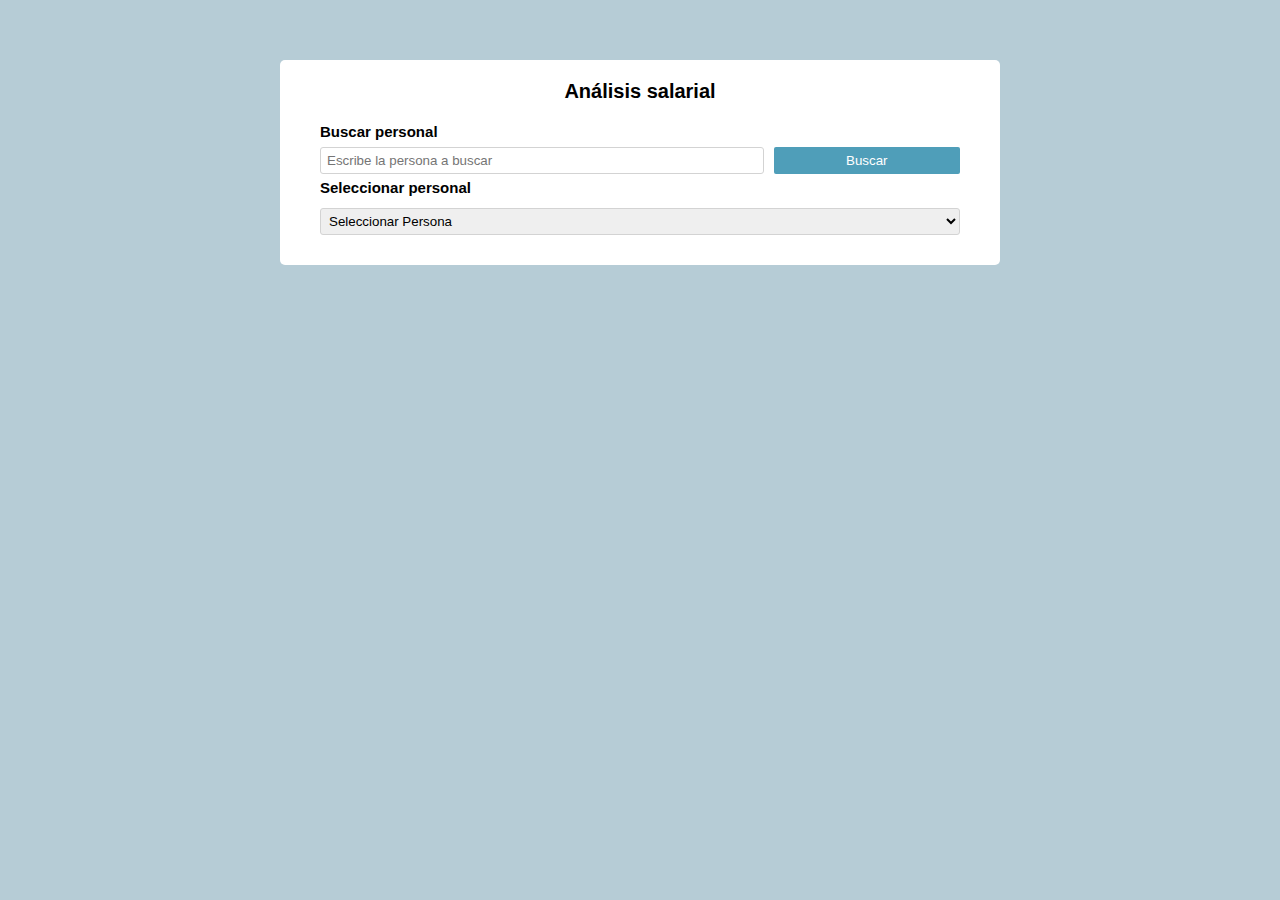
<file: index.html>
<!DOCTYPE html>
<html lang="en">

<head>
    <meta charset="UTF-8">
    <meta http-equiv="X-UA-Compatible" content="IE=edge">
    <meta name="viewport" content="width=device-width, initial-scale=1.0">
    <title>Taller de Matemáticas con JavaScript</title>
    <link rel="stylesheet" href="./salarios.css">
</head>

<body>
    <!-- <h1>Taller de Matmáticas con JavaScript</h1>
    <p>
        Por favor, abre la consola del inspector de elementos
    </p> -->
    <main>
        <h2 class="title">Análisis salarial</h2>
        
        <div class="form">
            <label for="encontrarPersona">Buscar personal</label>
            <div class="inputBtnContainer">
                <div class="input-container">
                    <input id="encontrarPersona" value="" type="text" placeholder="Escribe la persona a buscar">
                </div>
                <button class="btnBuscar" >Buscar</button>
            </div>
            <label for="selectPerson">Seleccionar personal</label>
            <select name="selectPerson" id="selectPerson">
                <option value="Seleccionar Persona">Seleccionar Persona</option>
            </select>
        </div>
        <div class="result-container">
        </div>


    </main>

    <script src="./platzimath.js"></script>
    <script src="./salarios.js"></script>
    <script src="./analisis.js"></script>
    <script src="./reto.js"></script>
</body>

</html>
</file>
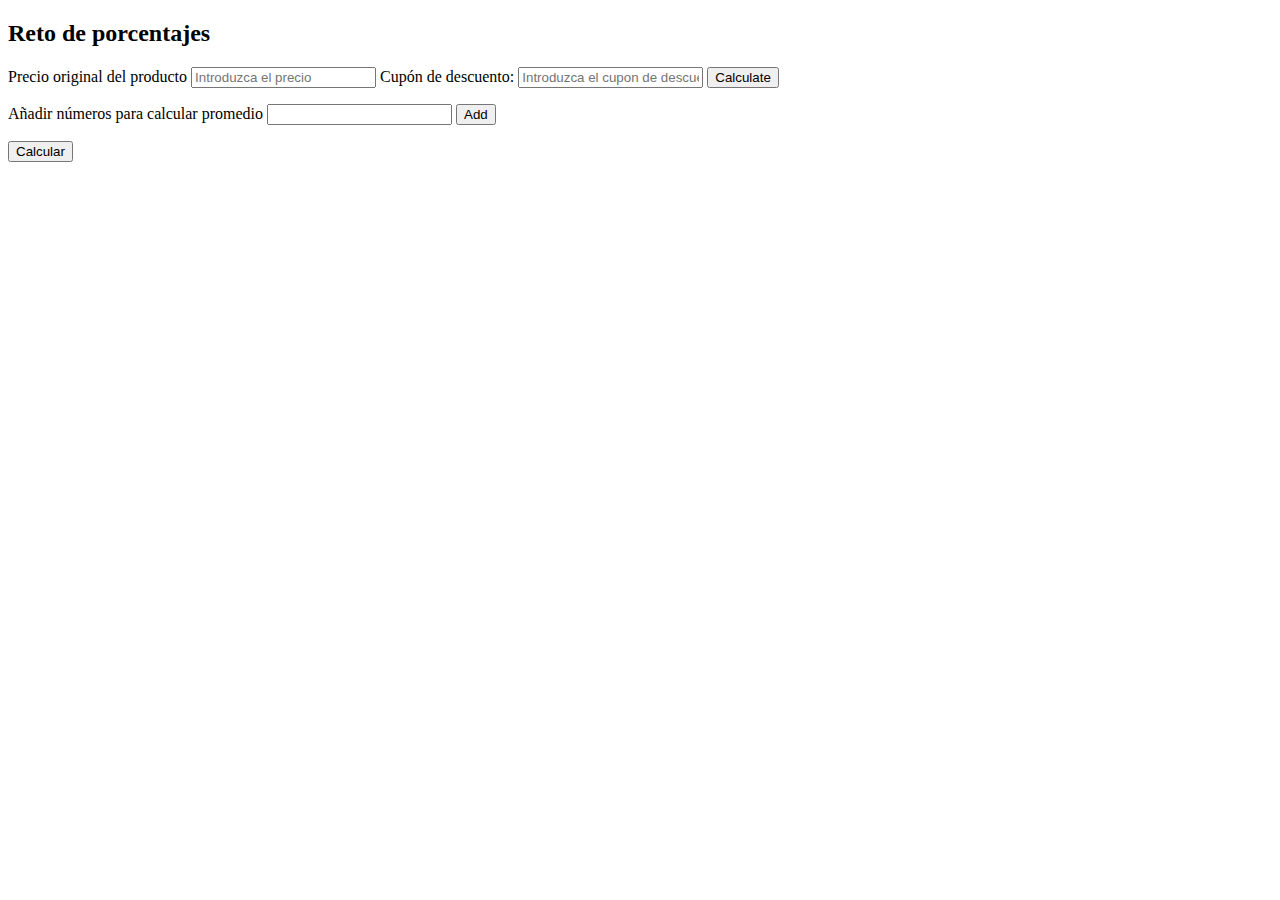
<file: descuentos.html>
<!DOCTYPE html>
<html lang="en">
<head>
    <meta charset="UTF-8">
    <meta http-equiv="X-UA-Compatible" content="IE=edge">
    <meta name="viewport" content="width=device-width, initial-scale=1.0">
    <title>Descuentos</title>
</head>
<body>
    <h2>Reto de porcentajes</h2>

    <label for="price">Precio original del producto</label>
    <input id="price" type="number" placeholder="Introduzca el precio" required>
    <label for="coupon">Cupón de descuento:</label>
    <input id="coupon" type="text" placeholder="Introduzca el cupon de descuento" required>
    <input id="calculatePercentage" type="submit" value="Calculate">
    
    <p id="result"></p>

    <label for="">Añadir números para calcular promedio</label>
    <input id="inputNumbers" type="number">
    <button id="btnAdd">Add</button>
    <p id="pNumbers"></p>

    <button id="calculate">Calcular</button>

    <p id="average"></p>

    <script src="./descuento.js"></script>
</body>
</html>
</file>
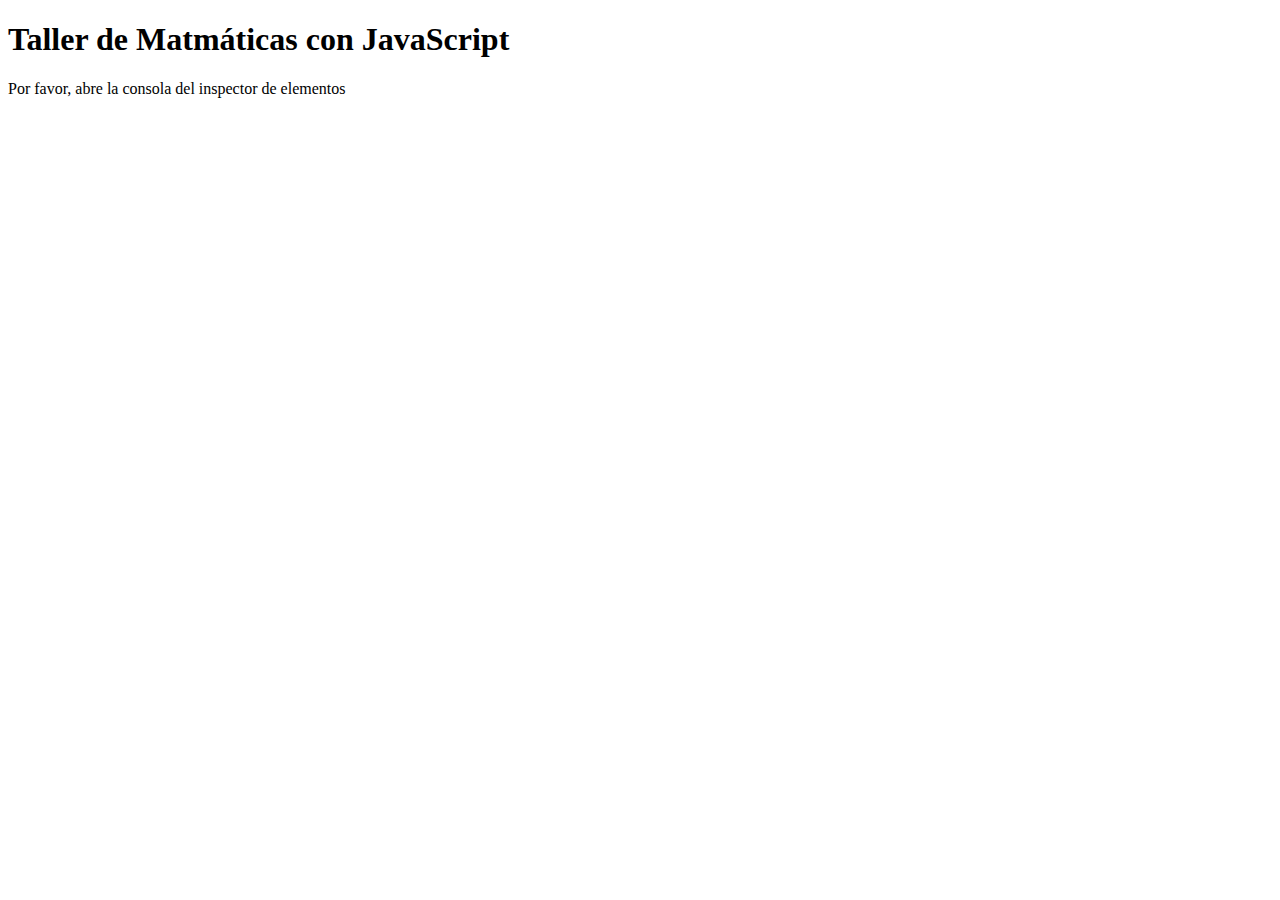
<file: math.html>
<!DOCTYPE html>
<html lang="en">

<head>
    <meta charset="UTF-8">
    <meta http-equiv="X-UA-Compatible" content="IE=edge">
    <meta name="viewport" content="width=device-width, initial-scale=1.0">
    <title>Taller de Matemáticas con JavaScript</title>
</head>

<body>
    <h1>Taller de Matmáticas con JavaScript</h1>
    <p>
        Por favor, abre la consola del inspector de elementos
    </p>

   



    <script src="./math.js"></script>
</body>

</html>
</file>
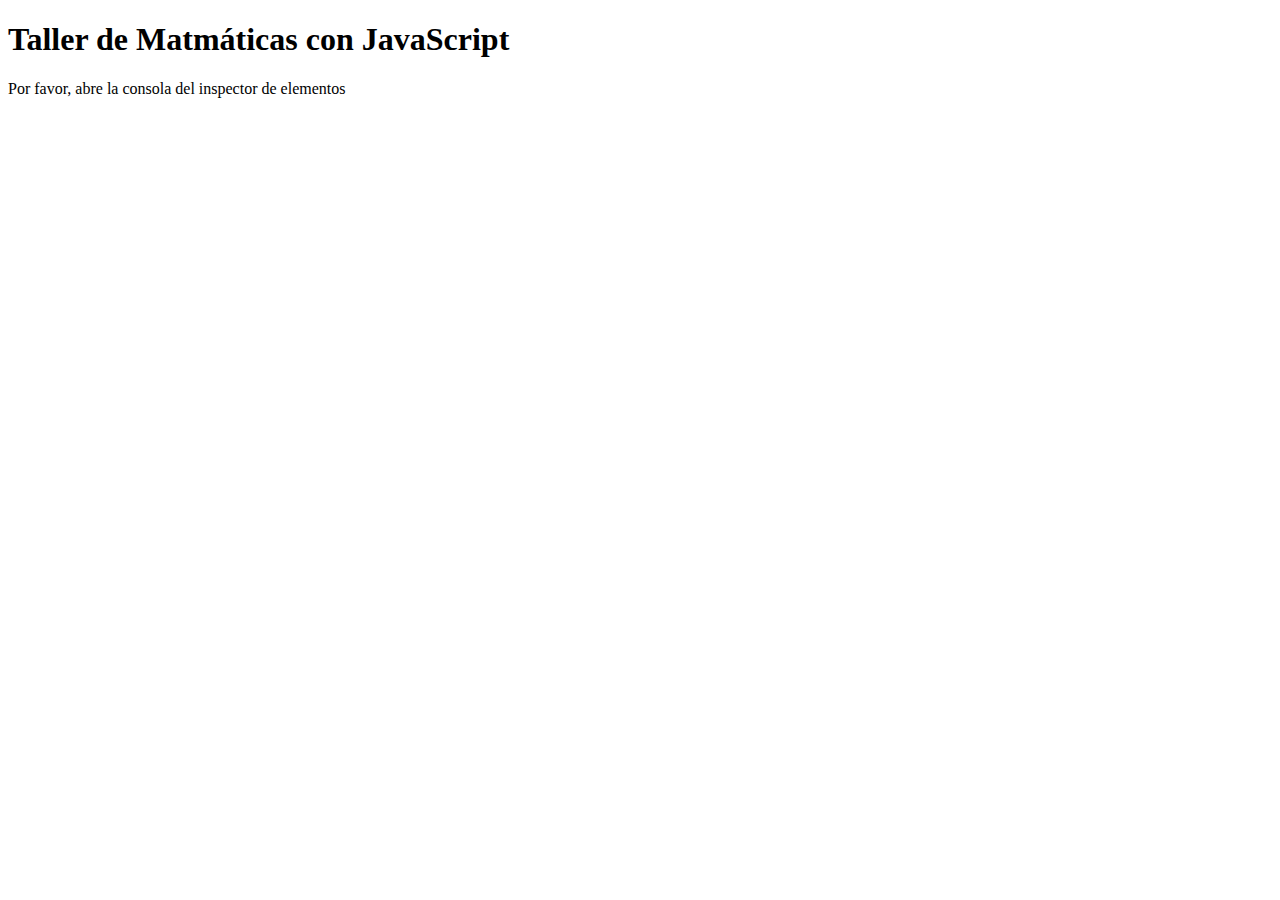
<file: platzimath.html>
<!DOCTYPE html>
<html lang="en">

<head>
    <meta charset="UTF-8">
    <meta http-equiv="X-UA-Compatible" content="IE=edge">
    <meta name="viewport" content="width=device-width, initial-scale=1.0">
    <title>Taller de Matemáticas con JavaScript</title>
</head>

<body>
    <h1>Taller de Matmáticas con JavaScript</h1>
    <p>
        Por favor, abre la consola del inspector de elementos
    </p>  

    <script src="./platzimath.js"></script>
</body>

</html>
</file>
<file: salarios.css>
:root{
    --gris: rgb(182, 204, 214);
    --blanco: white;
    --azul: rgb(79, 158, 185);
    --azulOscuro: rgb(52, 107, 126);
    --font: 1.8rem;
}
html{
    font-size: 62.5%;
    font-family: sans-serif;
}
body{
    box-sizing: border-box;
    padding: 0;
    margin: 0;
    background-color: var(--gris);
}

.inactive{
    display: none;
}
.bold{
    font-weight: bold;
}

main{
    margin: 1rem 2rem;
    background-color: var(--blanco) ;
    border-radius: 5px;
    display: flex;
    flex-direction: column;
}

main .title{
    padding-top: 10px;
    text-align: center;
    font-size: 2rem;
    margin: 0;
}

main .form{
    margin: 2rem 1rem;
    font-size: 1.5rem;
}

.form label{
    display: block;
    margin-left: auto;
    padding-bottom: 2px;
    font-weight: 600;
    color: black;
}

main .input-container{
    margin: .5rem 0;
    border: 1px solid lightgray ;
    border-radius: 3px;
    padding: 4px;
}
main #encontrarPersona{
    width: 100%;

    display: block;
    justify-content: center;
    outline: none;
    border: none;
}

.form .btnBuscar{
    margin: .5rem 0;
    width: 100%;
    border: none;
    border-radius: 2px;
    padding: 6px 10px;
    background-color:var(--azul) ;
    color: var(--blanco);
} 

.form .btnBuscar:hover{
    background-color: var(--azulOscuro);
}

.form #selectPerson{
    width: 100%;
    border: 1px solid lightgray;
    outline: none;
    margin-top: 1rem;
    border-radius: 3px;
    padding: 4px;

}

.result-container{
    text-align: center;
    font-size: 1.2rem;
    margin: 1rem;
    margin-top: 0;
}
.result-container h3{
    margin-top: 0;
}

@media (min-width:641px) {
    main{
        margin: 3rem 5rem;
    }
    main .form{
        margin: 4rem;
        margin-bottom: 2rem;
    }
    main .title{
        margin-top: 1rem;
    }
}


@media (min-width:769px) {
    
    
    main {
        margin: 6rem 28rem;
    }
    main .title{
        margin-bottom: 1rem;
    }
    main .form{
        margin-top: 1rem;
    }
    main .inputBtnContainer{
        display: flex;
    }
    main .input-container{
        display: inline-block;
        width: 70%;
    }
    main .form .btnBuscar{
        display: inline-block;
        width: 30%;
        margin-left: 1rem;
    }
}
</file>
